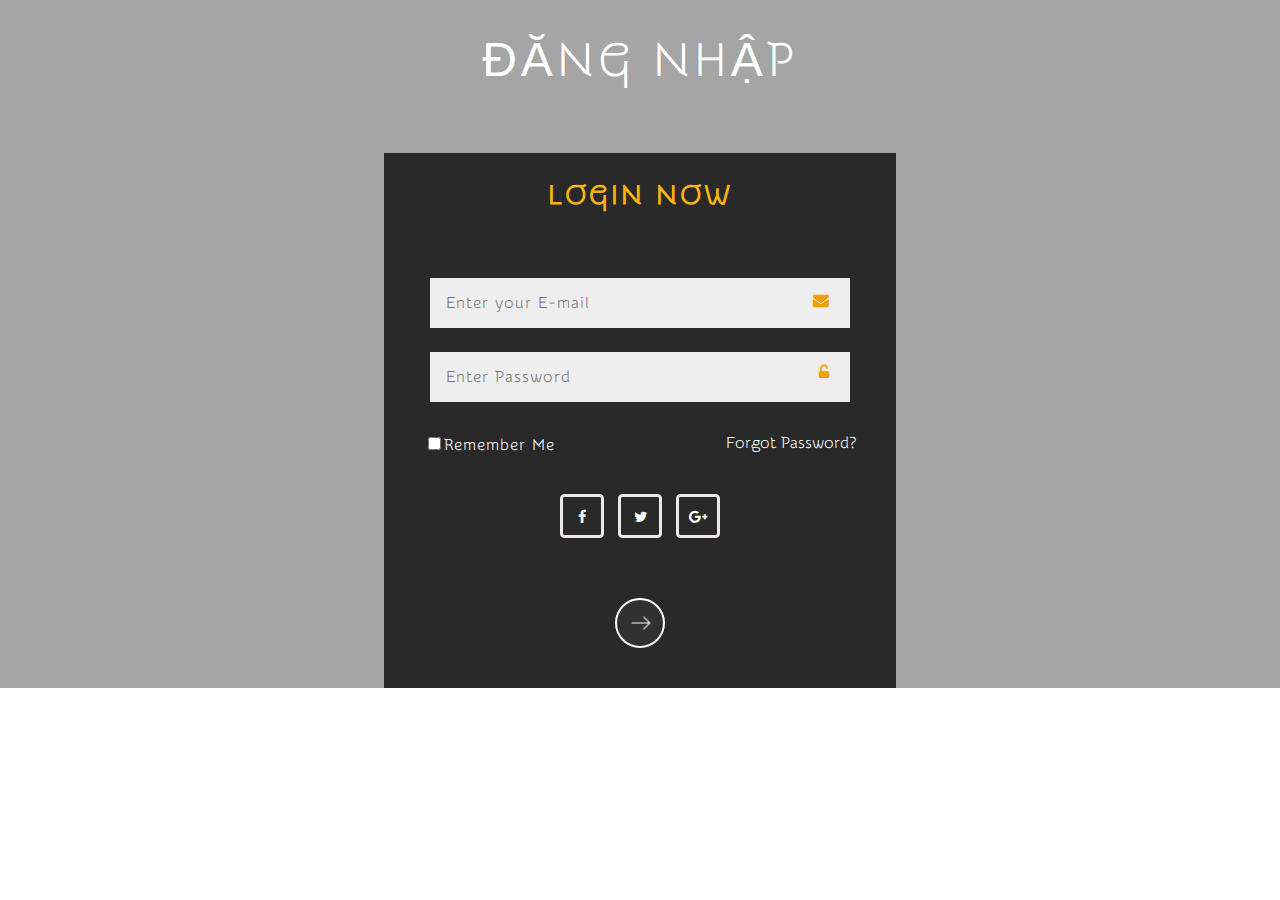
<file: index.html>
<!DOCTYPE html>
<html lang="en">

<head>
    <title>Đăng Nhập</title>
    <meta name="viewport" content="width=device-width, initial-scale=1">
    <meta http-equiv="Content-Type" content="text/html; charset=utf-8" />
    <link rel="stylesheet" href="css/style.css" type="text/css" media="all" />
    <link rel="stylesheet" href="css/font-awesome.css">
    <link href="//fonts.googleapis.com/css?family=Snippet" rel="stylesheet">
</head>

<body>
    <div class="main-container">
        <div class="header-w3l">
            <h1>Đăng Nhập</h1>
        </div>
        <div class="main-content-agile">
            <div class="w3ls-pro">
                <h2>Login Now</h2>
            </div>
            <div class="sub-main-w3ls">
                <form id="loginForm">
                    <input placeholder="Enter your E-mail" name="email" type="email" required="">
						<span class="icon1"><i class="fa fa-envelope" aria-hidden="true"></i></span>
						<input placeholder="Enter Password" name="password" type="password" required="">
						<span class="icon2"><i class="fa fa-unlock-alt" aria-hidden="true"></i></span>
						


						<div class="checkbox-w3">
							<span class="check-w3"><input type="checkbox" />Remember Me</span>
							<a href="#">Forgot Password?</a>
							<div class="clear"></div>
						</div>
						<div class="social-icons">
							<ul>
								<li><a href="#"><i class="fa fa-facebook" aria-hidden="true"></i></a></li>
								<li><a href="#"><i class="fa fa-twitter" aria-hidden="true"></i></a></li>
								<li><a href="#"><i class="fa fa-google-plus" aria-hidden="true"></i></a></li>
							</ul>
						</div>
						
						<input type="submit" value="">

                </form>
            </div>
        </div>
    </div>

    <script>
        // // Kiểm tra nếu người dùng đã đăng nhập (sử dụng localStorage)
        // function checkLogin() {
        //     var isAdmin = localStorage.getItem('isAdmin');

        //     if (isAdmin === 'true') {
        //         // Nếu là admin, chuyển hướng đến trang chủ admin
        //         window.location.href = 'index.html';
        //     }
        // }

        // // Thực hiện kiểm tra đăng nhập khi trang được tải
        // checkLogin();

        // Xử lý sự kiện đăng nhập
        document.getElementById('loginForm').addEventListener('submit', function (event) {
            event.preventDefault();

            // Giả sử bạn có một hệ thống đăng nhập ở đây
            var email = document.getElementsByName('email')[0].value;
            var password = document.getElementsByName('password')[0].value;

            // Kiểm tra đăng nhập, nếu là admin, lưu trạng thái vào localStorage
            if (email === 'admin@example.com' && password === '123') {
                localStorage.setItem('isAdmin', 'true');
                // Chuyển hướng đến trang chủ admin
                window.location.href = 'trangchu.html';
            }
			else if(email === 'son@gmail.com' && password === '1234'){
				localStorage.setItem('isUser', 'true');
                // Chuyển hướng đến trang chủ admin
                window.location.href = 'trangU.html';

			} else  {
                alert('Đăng nhập không thành công. Vui lòng kiểm tra lại email và mật khẩu.');
            }
        });
    </script>
</body>

</html>
</file>
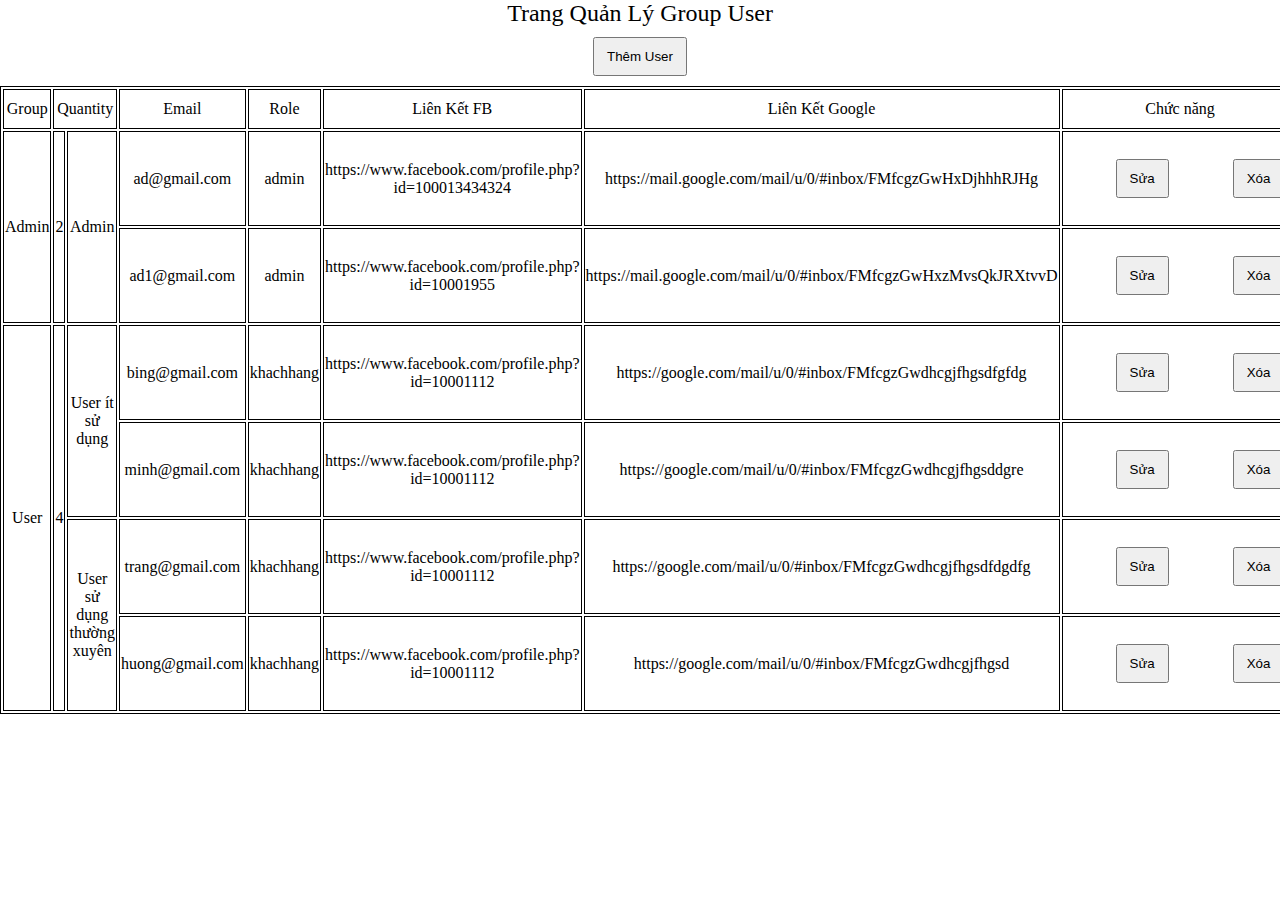
<file: QLG.html>
<!DOCTYPE html>
<html lang="en">

<head>
    <meta charset="UTF-8">
    <meta name="viewport" content="width=device-width, initial-scale=1.0">
    <title>Topic 1</title>
    <link rel="stylesheet" href="css/style.css">
</head>

<body>
    <h2 style="text-align: center;">Trang Quản Lý Group User</h2>
    <button  type="submit">Thêm User</button>
    <table style="width:100%">
        <tr>
            <td>Group</td>
            <td colspan="2">Quantity</td>
            <td>Email</td>
            <td>Role</td>
            <td>Liên Kết FB</td>
            <td>Liên Kết Google</td>
            <td>Chức năng</td>
            <td>Chức năng nâng cao</td>

        </tr>
        <tr >
            <td rowspan="2">Admin</td>
            <td rowspan="2">2</td>
            <td rowspan="2">Admin</td>

            <td>ad@gmail.com</td>
            <td>admin</td>
            <td>https://www.facebook.com/profile.php?id=100013434324</td>
            <td>https://mail.google.com/mail/u/0/#inbox/FMfcgzGwHxDjhhhRJHg</td>
            <td style="display: flex;">
                <ol><button type="submit">Sửa </button></ol>
                <ol><button type="submit">Xóa</button></ol>
            </td>
            <td rowspan="2"><ol><button type="submit">Xóa nhóm </button></ol></td>

        </tr>
        <tr>
            <td>ad1@gmail.com</td>
            <td>admin</td>
            <td>https://www.facebook.com/profile.php?id=10001955</td>
            <td>https://mail.google.com/mail/u/0/#inbox/FMfcgzGwHxzMvsQkJRXtvvD</td>
            <td style="display: flex;">
                <ol><button type="submit">Sửa</button></ol>
                <ol><button type="submit">Xóa</button></ol>
            </td>
        </tr>
        <tr>
            <td rowspan="4">User</td>

            <td rowspan="4">4</td>
            <td rowspan="2">User ít sử dụng</td>

            <td>bing@gmail.com</td>
            <td>khachhang</td>
            <td>https://www.facebook.com/profile.php?id=10001112</td>
            <td>https://google.com/mail/u/0/#inbox/FMfcgzGwdhcgjfhgsdfgfdg</td>
            <td style="display: flex;">
                <ol><button type="submit">Sửa</button></ol>
                <ol><button type="submit">Xóa</button></ol>
            </td>
            <td rowspan="2"><ol><button type="submit">Xóa nhóm </button></ol></td>
        </tr>
        <tr>
            <td>minh@gmail.com</td>
            <td>khachhang</td>
            <td>https://www.facebook.com/profile.php?id=10001112</td>
            <td>https://google.com/mail/u/0/#inbox/FMfcgzGwdhcgjfhgsddgre</td>
            <td style="display: flex;">
                <ol><button type="submit">Sửa</button></ol>
                <ol><button type="submit">Xóa</button></ol>
            </td>
            
        </tr>
        <tr>
            <td rowspan="2">User sử dụng thường xuyên</td>

            <td>trang@gmail.com</td>
            <td>khachhang</td>
            <td>https://www.facebook.com/profile.php?id=10001112</td>
            <td>https://google.com/mail/u/0/#inbox/FMfcgzGwdhcgjfhgsdfdgdfg</td>
            <td style="display: flex;">
                <ol><button type="submit">Sửa</button></ol>
                <ol><button type="submit">Xóa</button></ol>
            </td>
            <td rowspan="2"><ol><button type="submit">Xóa nhóm </button></ol></td>

        </tr>
        <tr>
            <td>huong@gmail.com</td>
            <td>khachhang</td>
            <td>https://www.facebook.com/profile.php?id=10001112</td>
            <td>https://google.com/mail/u/0/#inbox/FMfcgzGwdhcgjfhgsd</td>
            <td style="display: flex;">
                <ol><button type="submit">Sửa</button></ol>
                <ol><button type="submit">Xóa</button></ol>
            </td>
        </tr>


    </table>






</body>

</html>
</file>
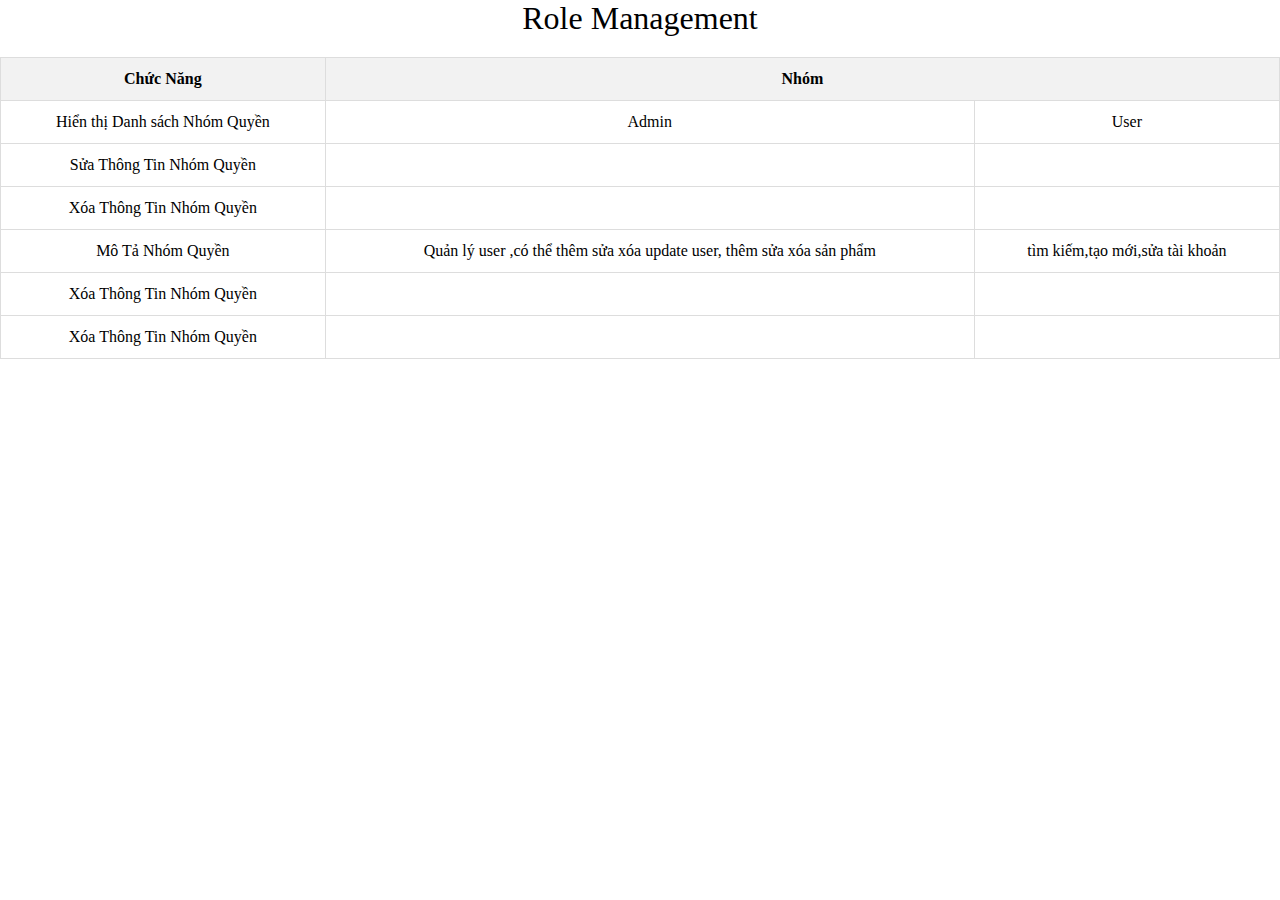
<file: QLGQ.html>
<!DOCTYPE html>
<html lang="en">

<head>
    <meta charset="UTF-8">
    <meta name="viewport" content="width=device-width, initial-scale=1.0">
    <title>Role Management Functions</title>
    <link rel="stylesheet" href="css/style.css">
    <style>
        table {
            width: 100%;
            border-collapse: collapse;
            margin-top: 20px;
        }

        th,
        td {
            border: 1px solid #ddd;
            padding: 12px;
            text-align: center;
        }

        th {
            background-color: #f2f2f2;
        }
    </style>
</head>

<body>
    <h1>Role Management </h1>

    <table >
        <thead>
            <tr>
                <th>Chức Năng</th>
                <th colspan="2" >Nhóm</th>
              

            </tr>
        </thead>
        <tbody>
            <tr>
                <td >Hiển thị Danh sách Nhóm Quyền</td>
                <td >Admin</td>
                <td >User</td>
            </tr>
            <tr>
                <td>Sửa Thông Tin Nhóm Quyền</td>
                <td></td>
                <td></td>
            </tr>
            <tr>
                <td>Xóa Thông Tin Nhóm Quyền</td>
                <td></td>
                <td></td>
            </tr>
            <tr>
                <td>Mô Tả Nhóm Quyền</td>
                <td>Quản lý user ,có thể thêm sửa xóa update user, thêm sửa xóa sản phẩm</td>
                <td>tìm kiếm,tạo mới,sửa tài khoản</td>
            </tr>
            <tr>
                <td>Xóa Thông Tin Nhóm Quyền</td>
                <td></td>
                <td></td>
            </tr>
            <tr>
                <td>Xóa Thông Tin Nhóm Quyền</td>
                <td></td>
                <td></td>
            </tr>

        </tbody>
    </table>
</body>

</html>
</file>
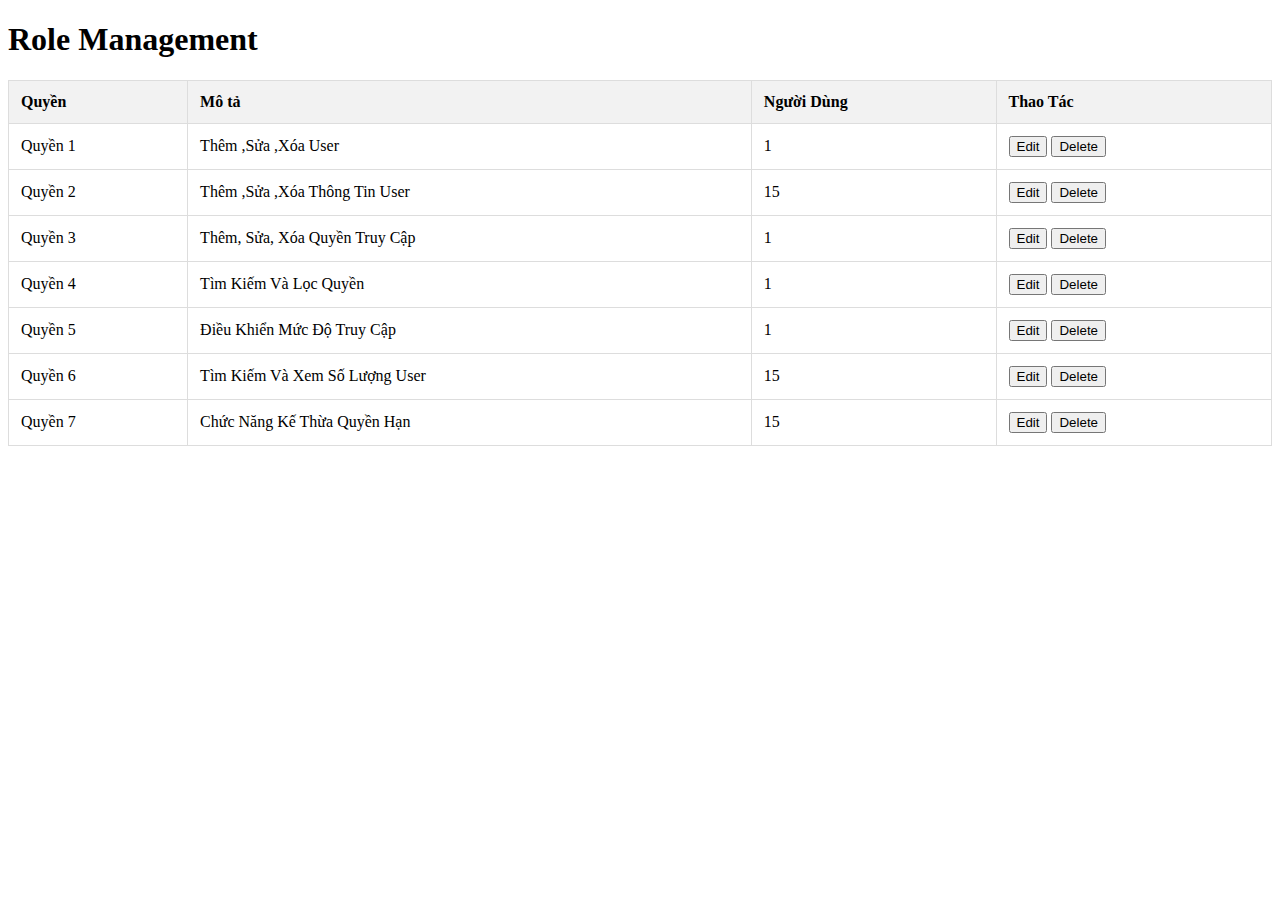
<file: QLQ.html>
<!DOCTYPE html>
<html lang="en">

<head>
    <meta charset="UTF-8">
    <meta name="viewport" content="width=device-width, initial-scale=1.0">
    <title>role Management</title>
    <style>
        table {
            width: 100%;
            border-collapse: collapse;
            margin-top: 20px;
        }

        th, td {
            border: 1px solid #ddd;
            padding: 12px;
            text-align: left;
        }

        th {
            background-color: #f2f2f2;
        }
    </style>
</head>

<body>
    <h1>Role Management</h1>

    <table>
        <thead>
            <tr>
                <th>Quyền</th>
                <th>Mô tả</th>
                <th>Người Dùng</th>
                <th>Thao Tác</th>
            </tr>
        </thead>
        <tbody>
            <tr>
                <td>Quyền 1</td>
                <td>Thêm ,Sửa ,Xóa User</td>
                <td>1</td>
                <td><button>Edit</button> <button>Delete</button></td>
            </tr>
            <tr>
                <td>Quyền 2</td>
                <td>Thêm ,Sửa ,Xóa Thông Tin User</td>
                <td>15</td>
                <td><button>Edit</button> <button>Delete</button></td>
            </tr>
            <tr>
                <td>Quyền 3</td>
                <td>Thêm, Sửa, Xóa Quyền Truy Cập </td>
                <td>1</td>
                <td><button>Edit</button> <button>Delete</button></td>
            </tr>
            <tr>
                <td>Quyền 4</td>
                <td>Tìm Kiếm Và Lọc Quyền</td>
                <td>1</td>
                <td><button>Edit</button> <button>Delete</button></td>
            </tr>
            
            <tr>
                <td>Quyền 5</td>
                <td>Điều Khiển Mức Độ Truy Cập</td>
                <td>1</td>
                <td><button>Edit</button> <button>Delete</button></td>
            </tr>
            <tr>
                <td>Quyền 6</td>
                <td>Tìm Kiếm Và Xem Số Lượng User</td>
                <td>15</td>
                <td><button>Edit</button> <button>Delete</button></td>
            </tr>
            <tr>
                <td>Quyền 7</td>
                <td>Chức Năng Kế Thừa Quyền Hạn</td>
                <td>15</td>
                <td><button>Edit</button> <button>Delete</button></td>
            </tr>
        </tbody>
    </table>
</body>

</html>
</file>
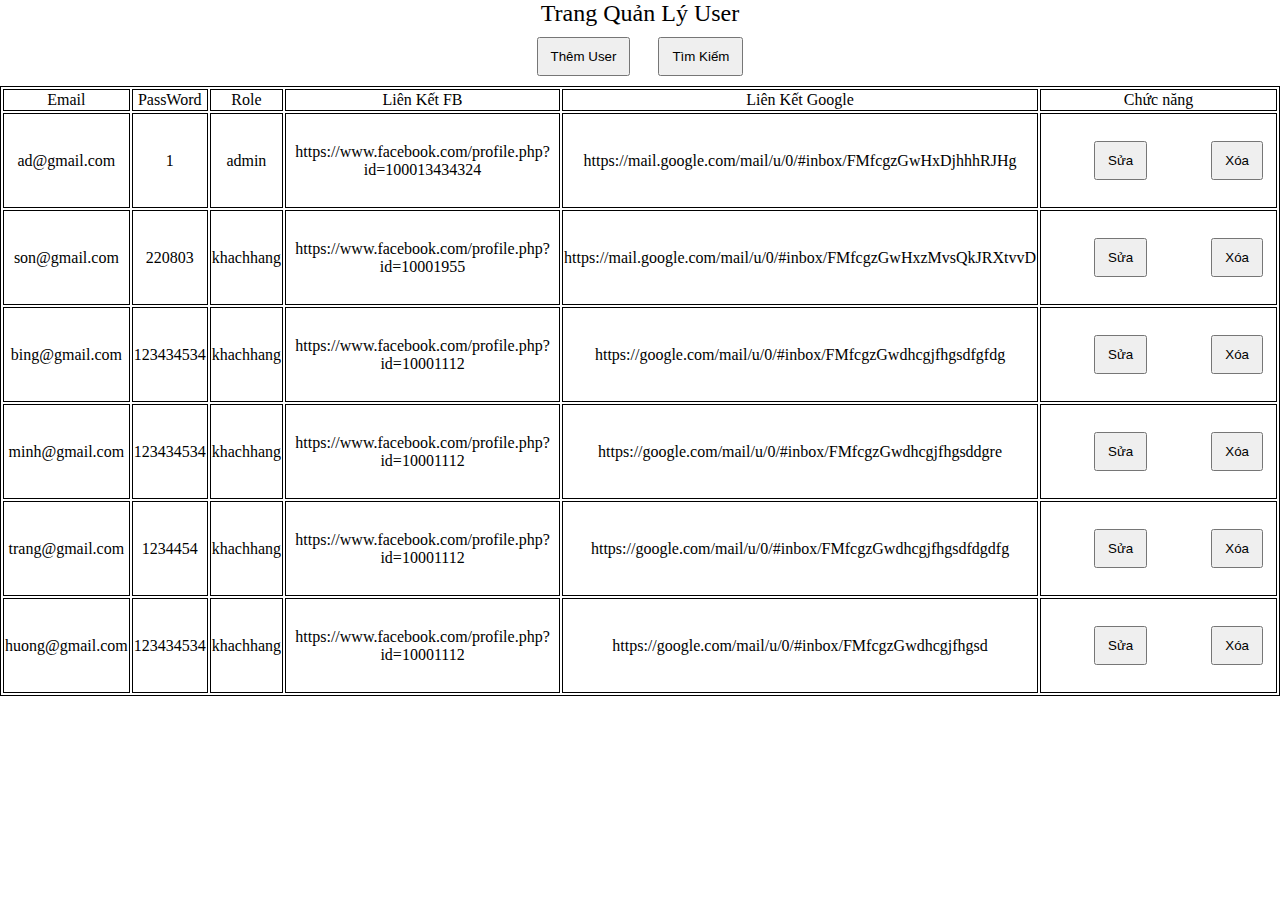
<file: QLU.html>
<!DOCTYPE html>
<html lang="en">

<head>
    <meta charset="UTF-8">
    <meta name="viewport" content="width=device-width, initial-scale=1.0">
    <title>Topic 1</title>
    <link rel="stylesheet" href="css/style.css">
</head>

<body>
    <h2 style="text-align: center;">Trang Quản Lý User</h2>
    <button  type="submit">Thêm User</button>
    <button  type="submit">Tìm Kiếm</button>
    
    <table style="width:100%">
        <tr>
            <td>Email</td>
            <td>PassWord</td>
            <td>Role</td>
            <td>Liên Kết FB</td>
            <td>Liên Kết Google</td>
            <td>Chức năng</td>
        </tr>
        <tr>
            <td>ad@gmail.com</td>
            <td>1</td>
            <td>admin</td>
            <td>https://www.facebook.com/profile.php?id=100013434324</td>
            <td>https://mail.google.com/mail/u/0/#inbox/FMfcgzGwHxDjhhhRJHg</td>
            <td style="display: flex;">
                <ol><button type="submit">Sửa</button></ol>
                <ol><button type="submit">Xóa</button></ol>
            </td>

        </tr>
        <tr>
            <td>son@gmail.com</td>
            <td>220803</td>
            <td>khachhang</td>
            <td>https://www.facebook.com/profile.php?id=10001955</td>
            <td>https://mail.google.com/mail/u/0/#inbox/FMfcgzGwHxzMvsQkJRXtvvD</td>
            <td style="display: flex;">
                <ol><button type="submit">Sửa</button></ol>
                <ol><button type="submit">Xóa</button></ol>
            </td>
        </tr>
        <tr>
            <td>bing@gmail.com</td>
            <td>123434534</td>
            <td>khachhang</td>
            <td>https://www.facebook.com/profile.php?id=10001112</td>
            <td>https://google.com/mail/u/0/#inbox/FMfcgzGwdhcgjfhgsdfgfdg</td>
            <td style="display: flex;">
                <ol><button type="submit">Sửa</button></ol>
                <ol><button type="submit">Xóa</button></ol>
            </td>
        </tr>
        <tr>
            <td>minh@gmail.com</td>
            <td>123434534</td>
            <td>khachhang</td>
            <td>https://www.facebook.com/profile.php?id=10001112</td>
            <td>https://google.com/mail/u/0/#inbox/FMfcgzGwdhcgjfhgsddgre</td>
            <td style="display: flex;">
                <ol><button type="submit">Sửa</button></ol>
                <ol><button type="submit">Xóa</button></ol>
            </td>
        </tr>
        <tr>
            <td>trang@gmail.com</td>
            <td>1234454</td>
            <td>khachhang</td>
            <td>https://www.facebook.com/profile.php?id=10001112</td>
            <td>https://google.com/mail/u/0/#inbox/FMfcgzGwdhcgjfhgsdfdgdfg</td>
            <td style="display: flex;">
                <ol><button type="submit">Sửa</button></ol>
                <ol><button type="submit">Xóa</button></ol>
            </td>
        </tr>
        <tr>
            <td>huong@gmail.com</td>
            <td>123434534</td>
            <td>khachhang</td>
            <td>https://www.facebook.com/profile.php?id=10001112</td>
            <td>https://google.com/mail/u/0/#inbox/FMfcgzGwdhcgjfhgsd</td>
            <td style="display: flex;">
                <ol><button type="submit">Sửa</button></ol>
                <ol><button type="submit">Xóa</button></ol>
            </td>
        </tr>


    </table>






</body>

</html>
</file>
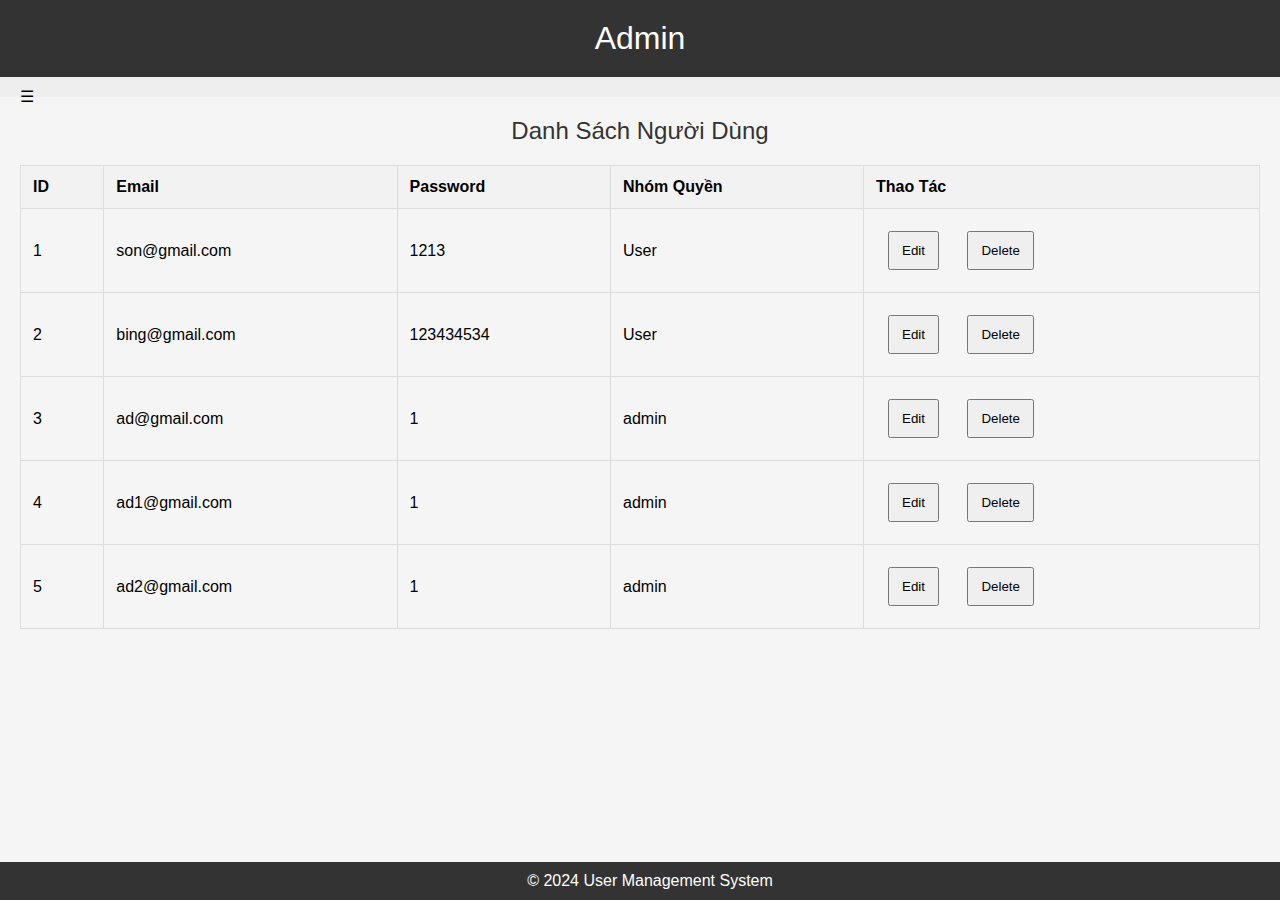
<file: trangchu.html>
<!DOCTYPE html>
<html lang="en">

<head>
    <meta charset="UTF-8">
    <meta name="viewport" content="width=device-width, initial-scale=1.0">
    <title>Admin</title>
    <link rel="stylesheet" href="css/style.css">
    <style>
        body {
            font-family: Arial, sans-serif;
            background-color: #f5f5f5;
            margin: 0;
            padding: 0;
        }

        header {
            background-color: #333;
            color: #fff;
            padding: 20px;
            text-align: center;
        }

        nav {
            background-color: #eee;
            padding: 10px;
        }

        nav a {
            margin-right: 15px;
            text-decoration: none;
            color: #333;
            font-weight: bold;
        }

        section {
            padding: 20px;
        }

        h2 {
            color: #333;
        }

        table {
            width: 100%;
            border-collapse: collapse;
            margin-top: 20px;
        }

        th,
        td {
            border: 1px solid #ddd;
            padding: 12px;
            text-align: left;
        }

        th {
            background-color: #f2f2f2;
        }

        footer {
            background-color: #333;
            color: #fff;
            text-align: center;
            padding: 10px;
            position: fixed;
            bottom: 0;
            width: 100%;
        }

        #menu-icon {
            float: left;
            cursor: pointer;
            margin-left: 10px;
            /* Khoảng cách từ biểu tượng menu đến nội dung khác */
        }

        ul {
            list-style-type: none;
            margin: 0;
            padding: 0;
            width: 25%;
            background-color: #e9d8f4;
            position: fixed;
            height: 100%;
            overflow: auto;
            display: none;
            float: left;
        }

        ul.show {
            display: block;
        }

        li a {
            display: block;
            color: #000;
            padding: 8px 16px;
            text-decoration: none;
            width: 100%;
            float: left;
            text-align: left;
        }

        li a.active {
            background-color: #58257b;
            font-weight: bold;
            color: white;
        }

        li a:hover:not(.active) {
            background-color: #db7093;
            font-weight: bold;
            color: white;
        }
    </style>
</head>

<body>
    <header>
        <h1>Admin</h1>
    </header>
    <!-- khi tk là admin -->
    <nav>
        <div id="menu-icon">&#9776;</div> <!-- Biểu tượng menu -->
        <ul>
            <li><a href="QLU.html">Danh Sách Người Dùng</a></li>
            <li><a href="QLG.html">Danh Sách Nhóm Người Dùng</a></li>
            <li><a href="QLGQ.html">Quản Lý Nhóm Quyền</a></li>
            <li><a href="QLQ.html">Quản Lý Quyền</a></li>
            <li><a href="#logout">Đăng Xuất</a></li>
        </ul>
    </nav>

    <section id="users">
        <h2>Danh Sách Người Dùng</h2>
        <table>
            <thead>
                <tr>
                    <th>ID</th>
                    <th>Email</th>
                    <th>Password</th>
                    <th>Nhóm Quyền</th>
                    <th>Thao Tác</th>
                </tr>
            </thead>
            <tbody>
                <tr>
                    <td>1</td>
                    <td>son@gmail.com</td>
                    <td>1213</td>
                    <td>User</td>
                    <td><button>Edit</button> <button>Delete</button></td>
                </tr>
                <tr>
                    <td>2</td>
                    <td>bing@gmail.com</td>
                    <td>123434534</td>
                    <td>User</td>
                    <td><button>Edit</button> <button>Delete</button></td>
                </tr>
                <tr>
                    <td>3</td>
                    <td>ad@gmail.com</td>
                    <td>1</td>
                    <td>admin</td>
                    <td><button>Edit</button> <button>Delete</button></td>
                </tr>
                <tr>
                    <td>4</td>
                    <td>ad1@gmail.com</td>
                    <td>1</td>
                    <td>admin</td>
                    <td><button>Edit</button> <button>Delete</button></td>
                </tr>
                <tr>
                    <td>5</td>
                    <td>ad2@gmail.com</td>
                    <td>1</td>
                    <td>admin</td>
                    <td><button>Edit</button> <button>Delete</button></td>
                </tr>
                


            </tbody>
        </table>
    </section>

    <footer>
        &copy; 2024 User Management System
    </footer>
    <script>
        var menuIcon = document.getElementById('menu-icon');
        var nav = document.querySelector('nav ul');

        // Thêm sự kiện click vào biểu tượng menu
        menuIcon.addEventListener('click', function (event) {
            nav.classList.toggle('show'); // Thêm hoặc loại bỏ lớp 'show'
            event.stopPropagation(); // Ngăn chặn sự kiện click từ lan truyền lên các phần tử cha
        });

        // Thêm sự kiện click vào document để đóng thanh menu khi nhấp ra ngoài
        document.addEventListener('click', function () {
            nav.classList.remove('show');
        });
    </script>
</body>

</html>
</file>
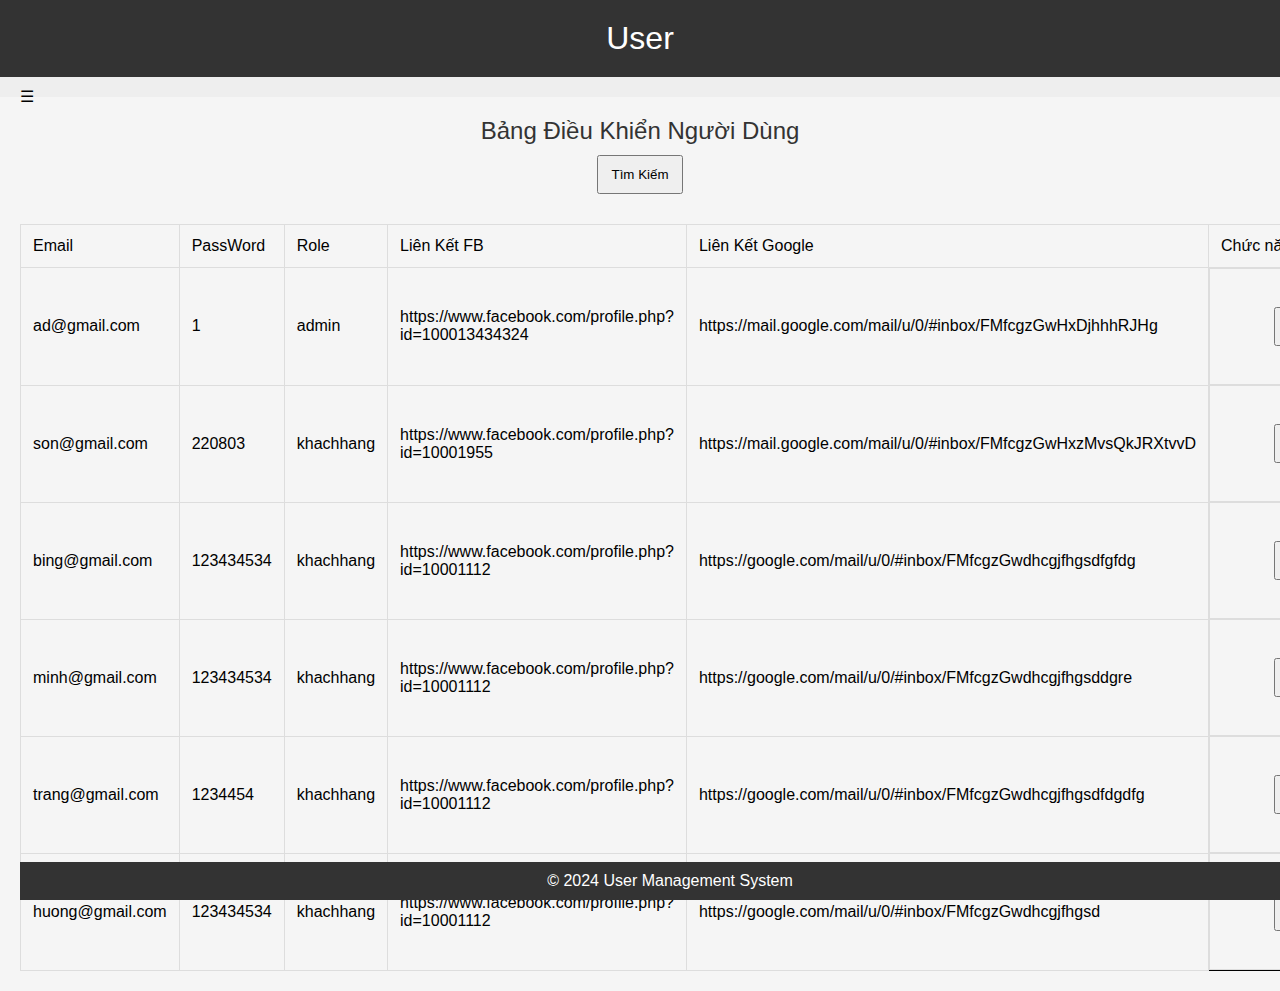
<file: trangU.html>
<!DOCTYPE html>
<html lang="en">

<head>
    <meta charset="UTF-8">
    <meta name="viewport" content="width=device-width, initial-scale=1.0">
    <title>User</title>
    <link rel="stylesheet" href="css/style.css">
    <style>
        body {
            font-family: Arial, sans-serif;
            background-color: #f5f5f5;
            margin: 0;
            padding: 0;
        }

        header {
            background-color: #333;
            color: #fff;
            padding: 20px;
            text-align: center;
        }

        nav {
            background-color: #eee;
            padding: 10px;
        }

        section {
            padding: 20px;
        }

        h2 {
            color: #333;
        }

        table {
            width: 100%;
            border-collapse: collapse;
            margin-top: 20px;
        }

        th,
        td {
            border: 1px solid #ddd;
            padding: 12px;
            text-align: left;
        }

        th {
            background-color: #f2f2f2;
        }

        footer {
            background-color: #333;
            color: #fff;
            text-align: center;
            padding: 10px;
            position: fixed;
            bottom: 0;
            width: 100%;
        }

        #menu-icon {
            float: left;
            cursor: pointer;
            margin-left: 10px;
            /* Khoảng cách từ biểu tượng menu đến nội dung khác */
        }

        ul {
            list-style-type: none;
            margin: 0;
            padding: 0;
            width: 25%;
            background-color: #e9d8f4;
            position: fixed;
            height: 100%;
            overflow: auto;
            display: none;
            float: left;
        }

        ul.show {
            display: block;
        }

        li a {
            display: block;
            color: #000;
            padding: 8px 16px;
            text-decoration: none;
            float: left;
            width: 100%;
            text-align: left; 
        }

        li a.active {
            background-color: #58257b;
            font-weight: bold;
            color: white;
        }

        li a:hover:not(.active) {
            background-color: #db7093;
            font-weight: bold;
            color: white;
        }
    </style>
</head>

<body>
    <header>
        <h1>User </h1>
    </header>
    <nav>
        <div id="menu-icon">&#9776;</div>
        <ul>
            <li><a href="#dashboard">Bảng Điều Khiển</a></li>
            <li><a href="#profile">Hồ Sơ Cá Nhân</a></li>
            <li><a href="#settings">Cài Đặt</a></li>
            <li><a href="#logout">Đăng Xuất</a></li>
        </ul>
    </nav>

    <section id="content">
        <h2>Bảng Điều Khiển Người Dùng</h2>
        
        <button  type="submit">Tìm Kiếm</button>
    
    <table style="width:100%">
        <tr>
            <td>Email</td>
            <td>PassWord</td>
            <td>Role</td>
            <td>Liên Kết FB</td>
            <td>Liên Kết Google</td>
            <td>Chức năng</td>
        </tr>
        <tr>
            <td>ad@gmail.com</td>
            <td>1</td>
            <td>admin</td>
            <td>https://www.facebook.com/profile.php?id=100013434324</td>
            <td>https://mail.google.com/mail/u/0/#inbox/FMfcgzGwHxDjhhhRJHg</td>
            <td style="display: flex;">
                <ol><button type="submit">Sửa</button></ol>
                <ol><button type="submit">Xóa</button></ol>
            </td>

        </tr>
        <tr>
            <td>son@gmail.com</td>
            <td>220803</td>
            <td>khachhang</td>
            <td>https://www.facebook.com/profile.php?id=10001955</td>
            <td>https://mail.google.com/mail/u/0/#inbox/FMfcgzGwHxzMvsQkJRXtvvD</td>
            <td style="display: flex;">
                <ol><button type="submit">Sửa</button></ol>
                <ol><button type="submit">Xóa</button></ol>
            </td>
        </tr>
        <tr>
            <td>bing@gmail.com</td>
            <td>123434534</td>
            <td>khachhang</td>
            <td>https://www.facebook.com/profile.php?id=10001112</td>
            <td>https://google.com/mail/u/0/#inbox/FMfcgzGwdhcgjfhgsdfgfdg</td>
            <td style="display: flex;">
                <ol><button type="submit">Sửa</button></ol>
                <ol><button type="submit">Xóa</button></ol>
            </td>
        </tr>
        <tr>
            <td>minh@gmail.com</td>
            <td>123434534</td>
            <td>khachhang</td>
            <td>https://www.facebook.com/profile.php?id=10001112</td>
            <td>https://google.com/mail/u/0/#inbox/FMfcgzGwdhcgjfhgsddgre</td>
            <td style="display: flex;">
                <ol><button type="submit">Sửa</button></ol>
                <ol><button type="submit">Xóa</button></ol>
            </td>
        </tr>
        <tr>
            <td>trang@gmail.com</td>
            <td>1234454</td>
            <td>khachhang</td>
            <td>https://www.facebook.com/profile.php?id=10001112</td>
            <td>https://google.com/mail/u/0/#inbox/FMfcgzGwdhcgjfhgsdfdgdfg</td>
            <td style="display: flex;">
                <ol><button type="submit">Sửa</button></ol>
                <ol><button type="submit">Xóa</button></ol>
            </td>
        </tr>
        <tr>
            <td>huong@gmail.com</td>
            <td>123434534</td>
            <td>khachhang</td>
            <td>https://www.facebook.com/profile.php?id=10001112</td>
            <td>https://google.com/mail/u/0/#inbox/FMfcgzGwdhcgjfhgsd</td>
            <td style="display: flex;">
                <ol><button type="submit">Sửa</button></ol>
                <ol><button type="submit">Xóa</button></ol>
            </td>
        </tr>
    </section>

    <footer>
        &copy; 2024 User Management System
    </footer>

    <script>
        var menuIcon = document.getElementById('menu-icon');
        var nav = document.querySelector('nav ul');

        menuIcon.addEventListener('click', function (event) {
            nav.classList.toggle('show');
            event.stopPropagation();
        });

        document.addEventListener('click', function () {
            nav.classList.remove('show');
        });
    </script>
</body>

</html>
</file>
<file: css/style.css>
/*--
Author: W3layouts
Author URL: http://w3layouts.com
License: Creative Commons Attribution 3.0 Unported
License URL: http://creativecommons.org/licenses/by/3.0/
--*/
table, th, td {
    border:1px solid black;
  }
button{
    padding: 10px 12px;
    margin: 10px 12px;
}
body a {
    transition: 0.5s all;
    -webkit-transition: 0.5s all;
    -moz-transition: 0.5s all;
    -o-transition: 0.5s all;
    -ms-transition: 0.5s all;
    font-weight: 400;
}

input[type="button"],
input[type="submit"] {
    transition: 0.5s all;
    -webkit-transition: 0.5s all;
    -moz-transition: 0.5s all;
    -o-transition: 0.5s all;
    -ms-transition: 0.5s all;
}

h1,
h2,
h3,
h4,
h5,
h6 {
    margin: 0;
    font-weight: 400;
    transition: 0.5s all;
    -webkit-transition: 0.5s all;
    -moz-transition: 0.5s all;
    -o-transition: 0.5s all;
    -ms-transition: 0.5s all;

}

@font-face {
    font-family: 'Snippet';
    src: url('../fonts/Snippet.ttf');
}

.clear {
    clear: both;
}

p {
    margin: 0;
}

ul {
    margin: 0;
    padding: 0;
}

label {
    margin: 0;
}

img {
    width: 100%;
}

body {
    text-align: center;
    margin: 0;

}

/*--end reset--*/
/*--header--*/
.main-container {
    padding: 0;
    background: rgba(30, 29, 29, 0.4);

}

/*--header--*/
.header-w3l {
    padding: 2em 0 2em;
}

.header-w3l h1 {
    font-size: 3em;
    color: #fff;
    letter-spacing: 4px;
    text-transform: uppercase;
    font-family: 'Snippet', sans-serif;
}

/*--//header--*/

/*--main--*/
.main-content-agile {
    margin: 0 auto;
    background: rgba(12, 12, 12, 0.81);
    width: 34%;
}

.w3ls-pro h2 {
    font-size: 1.7em;
    color: #fcb50e;
    letter-spacing: 3px;
    padding: 1em 0;
    font-weight: 600;
    text-transform: uppercase;
    font-family: 'Snippet', sans-serif;
}

.sub-main-w3ls {
    position: relative;
    padding: 2.5em;
}

.sub-main-w3ls input[type="email"],
.sub-main-w3ls input[type="password"],
.sub-main-w3ls input[type="role"] {
    outline: none;
    font-size: 1em;
    border: none;
    background: #eeeeee;
    width: 82.5%;
    color: #000;
    padding: 1em 3em 1em 1em;
    letter-spacing: 1px;
    font-family: 'Snippet', sans-serif;
}

.sub-main-w3ls input[type="password"],
.sub-main-w3ls input[type="role"] {
    margin-top: 1.5em;
}

.sub-main-w3ls input[type="submit"] {
    background: url(../images/arrow.png) no-repeat 40% 50%;
    border: 2px solid #fff;
    outline: none;
    width: 50px;
    height: 50px;
    border-radius: 50%;
    font-size: 1.5em;
    cursor: pointer;
    margin-top: 2.5em;
}

span.icon1,
span.icon2 {
    color: #f1a008;
    font-size: 1em;
    position: absolute;
    display: block;
    text-align: center;
}

span.icon1 {
    top: 12%;
}

span.icon2 {
    top: 28%;
}

span.icon1,
span.icon2 {
    right: 4.2em;
}

.checkbox-w3 {
    margin: 2em 0 2.5em;
}

span.check-w3 {
    float: left;
    color: #fff;
    font-size: 1em;
    letter-spacing: 1px;
    font-family: 'Snippet', sans-serif;
}

.checkbox-w3 a {
    color: #fff;
    float: right;
    font-size: 1em;
    text-decoration: none;
    font-family: 'Snippet', sans-serif;
}

/*-- social-icons --*/
.social-icons ul li {
    display: inline-block;
}

.social-icons ul li i {
    font-size: 0.9em;
    line-height: 2.8em;
    text-align: center;
    margin: 0 5px;
    width: 38px;
    height: 38px;
    border-radius: 10%;
    color: #fff;
    background: transparent;
    border: 3px solid #efe8e8;
}

.social-icons i.fa.fa-facebook:hover {
    background: #3b5998;
    text-shadow: 0px 0px 15px #3b5998;
    transition: all 0.5s cubic-bezier(0.27, 0.38, 0.58, 1);
}

.social-icons i.fa.fa-twitter:hover {
    background: #1da1f2;
    text-shadow: 0px 0px 15px #1da1f2;
    transition: all 0.5s cubic-bezier(0.27, 0.38, 0.58, 1);
}

.social-icons i.fa.fa-google-plus:hover {
    background: #dd4b39;
    text-shadow: 0px 0px 15px #dd4b39;
    transition: all 0.5s cubic-bezier(0.27, 0.38, 0.58, 1);

}

.social-icons i.fa.fa-pinterest:hover {
    background: #bd081c;
    text-shadow: 0px 0px 15px #bd081c;
    transition: all 0.5s cubic-bezier(0.27, 0.38, 0.58, 1);

}
.GU ,.Q,.GQ{
    margin-top: 50px;
    border: 2px #000 solid;
}

/*--social-icons--*/


/*--responsive--*/
@media(max-width:1920px) {
    .header-w3l {
        padding: 10em 0 3em;
    }

    .footer {
        padding: 3em 0 13em;
    }

    @media(max-width:1680px) {
        .header-w3l {
            padding: 6em 0 4em;
        }

        .footer {
            padding: 5em 0 2.5em;
        }

        .main-content-agile {
            margin: 2em auto;
        }
    }

    @media(max-width:1600px) {
        .header-w3l {
            padding: 2em 0 2em;
        }

        .footer {
            padding: 2em 0 1.5em;
        }
    }

    @media(max-width:1440px) {
        .header-w3l {
            padding: 2em 0;
        }
    }

    @media(max-width:1280px) {
        .main-content-agile {
            width: 40%;
        }
    }

    @media(max-width:1024px) {
        .main-content-agile {
            width: 50%;
        }
    }

    @media(max-width:800px) {
        .main-content-agile {
            width: 60%;
        }
    }

    @media(max-width:768px) {}

    @media(max-width:736px) {}

    @media(max-width:667px) {
        .main-content-agile {
            width: 70%;
        }
    }

    @media(max-width:600px) {
        .header-w3l h1 {
            font-size: 2.8em;
        }

        span.icon1,
        span.icon2 {
            right: 4.2em;
        }

        span.icon2 {
            top: 29%;
        }

        span.icon1 {
            top: 12%;
        }
    }

    @media(max-width:568px) {
        .header-w3l h1 {
            font-size: 2.8em;
        }

        .checkbox-w3 a {
            padding: 0.2em 0;
        }
    }

    @media(max-width:480px) {
        .main-content-agile {
            width: 80%;
        }

        span.icon1,
        span.icon2 {
            right: 3em;
        }
    }

    @media(max-width:414px) {
        .main-content-agile {
            width: 90%;
        }

        .checkbox-w3 a {
            padding: 0.1em 0;
        }
    }

    @media(max-widht:384px) {
        .main-content-agile {
            width: 95%;
        }
    }

    @media(max-width:375px) {
        .main-content-agile {
            width: 97.5%;
        }
    }

    @media(max-width:320px) {
        .header-w3l h1 {
            font-size: 2.5em;
        }

        span.check-w3 {
            float: none;
            display: block;
        }

        .checkbox-w3 a {
            float: none;
            display: block;
            text-align: center;
        }
    }

}
</file>
